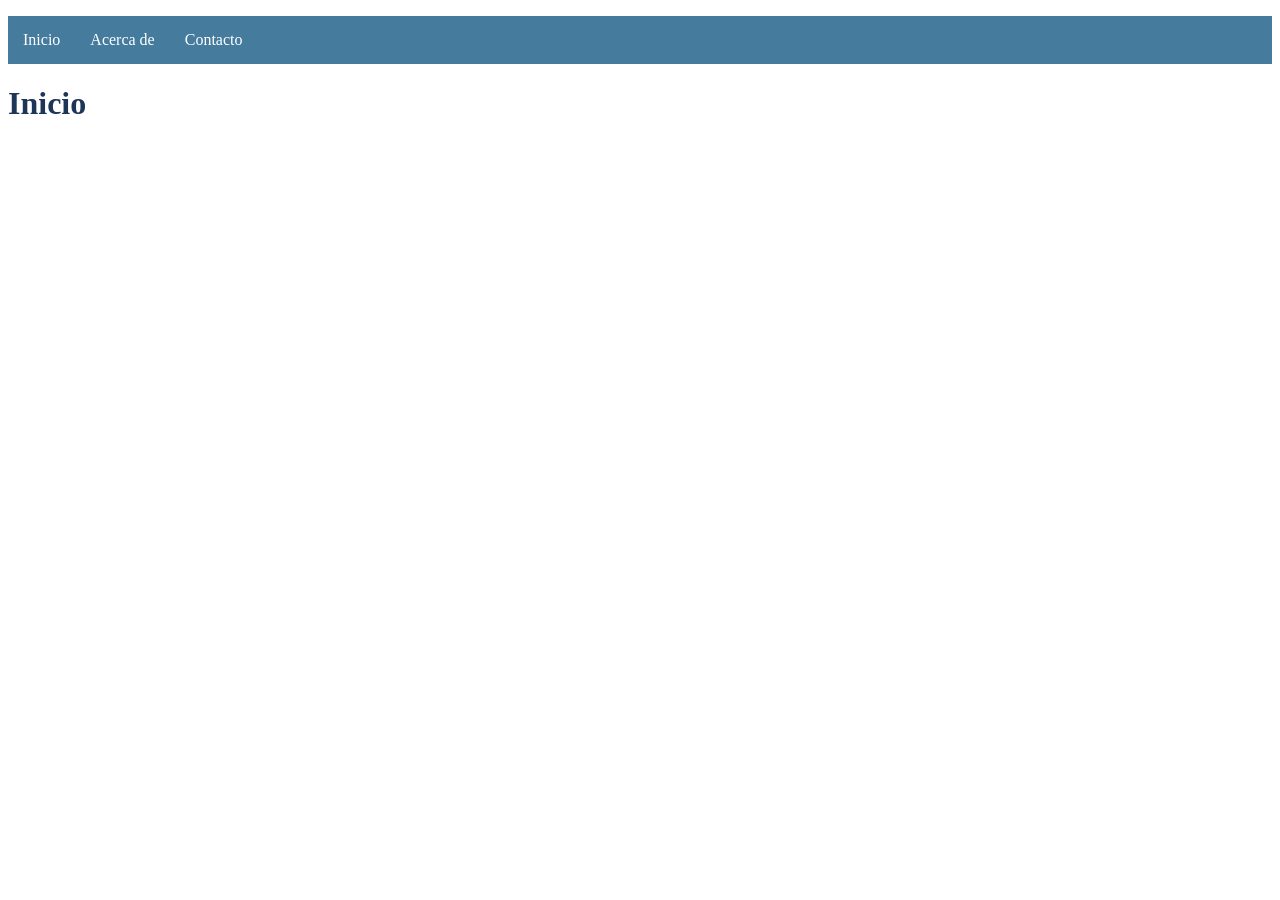
<file: index.html>
<!DOCTYPE html>
<html lang="en">
<head>
    <meta charset="UTF-8">
    <meta name="viewport" content="width=device-width, initial-scale=1.0">
    <title>Menú con listas no ordenadas</title>
    <link href="/estilos.css" rel="stylesheet">
</head>
<body>
    <ul>
        <li><a href="index.html">Inicio</a></li>
        <li><a href="about.html">Acerca de</a></li>
        <li><a href="contacto.html">Contacto</a></li>
    </ul>
    <h1>Inicio</h1>
</body>
</html>
</file>
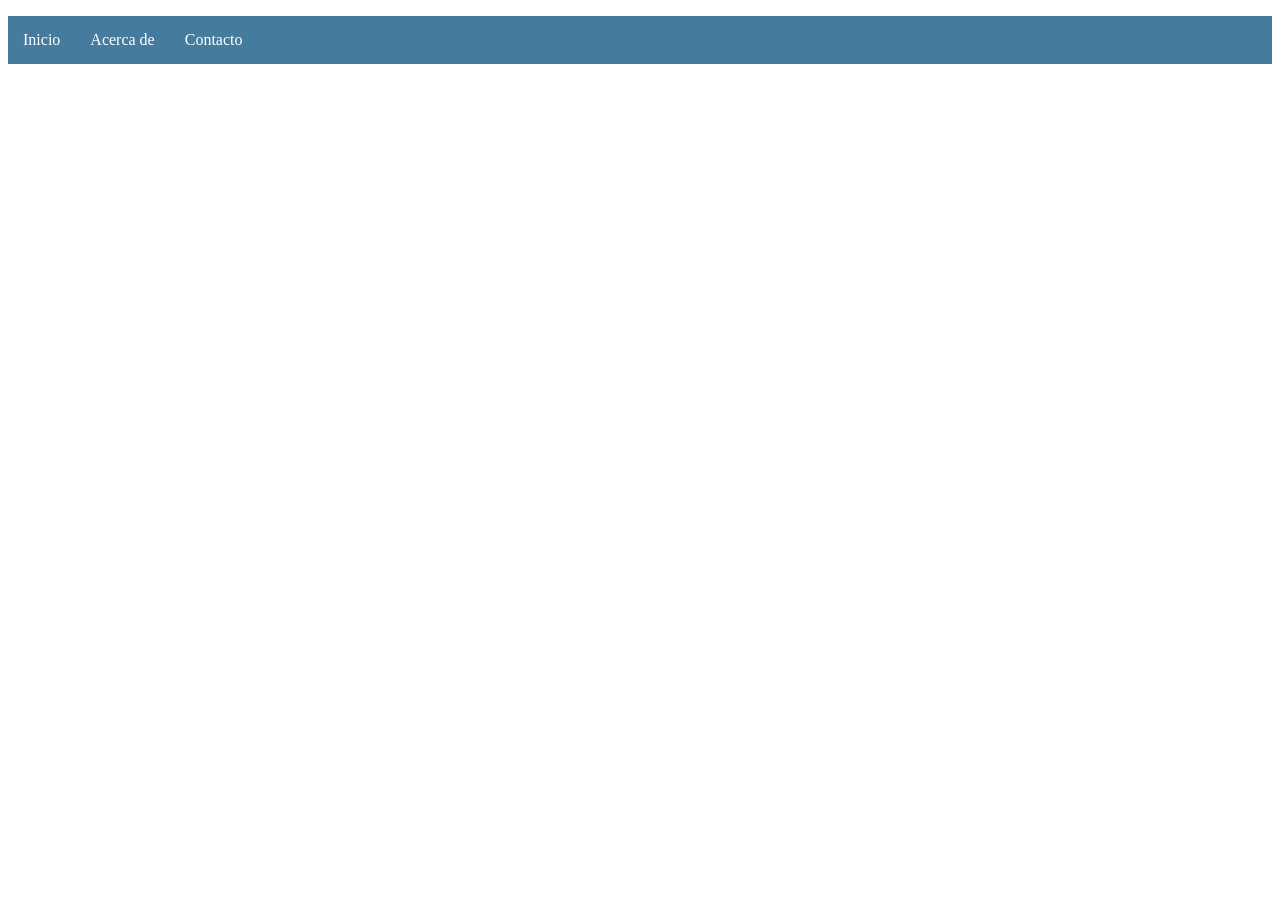
<file: about.html>
<!DOCTYPE html>
<html lang="en">
<head>
    <meta charset="UTF-8">
    <meta name="viewport" content="width=device-width, initial-scale=1.0">
    <title>Document</title>
    <link href="/estilos.css" rel="stylesheet">
</head>
<body>
    <ul>
        <li><a href="index.html">Inicio</a></li>
        <li><a href="about.html">Acerca de</a></li>
        <li><a href="contacto.html">Contacto</a></li>
    </ul>
</body>
</html>
</file>
<file: estilos.css>
h1{
    color: #1d3557;
}
ul{
    list-style-type: none;
    padding: 0;
    background-color: #457b9d;
    overflow: hidden;
}
li{
    float: left;
}
li a{
    display: block;
    color: white;
    text-align: center;
    padding: 15px;
    text-decoration: none;
}
li a:hover{
    background-color: #1d3557;
}
</file>
